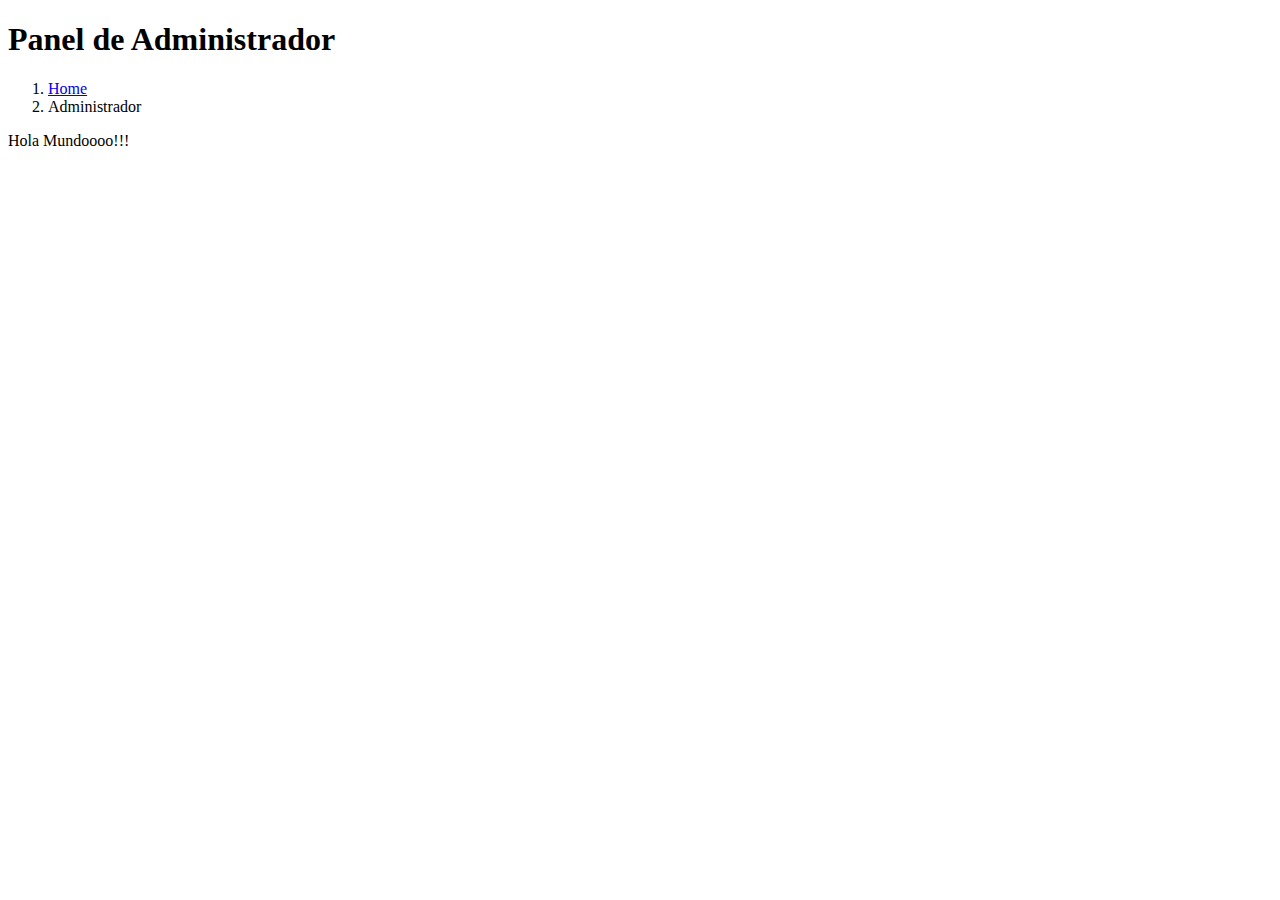
<file: src/main/resources/templates/administrador/home.html>
<!DOCTYPE html>
<html lang="es" xmlns="http://www.thymeLeaf.org"><!--convertir plantilla a thymeLeaf-->

<head th:insert="~{administrador/template_admin.html::head}">
</head>

<body>

	<!-- ======= Header ======= -->
	<div th:insert="~{administrador/template_admin.html::header}"></div>
	<!-- End Header -->

	<main id="main" class="main">

		<div class="pagetitle">
			<h1>Panel de Administrador</h1>
			<nav>
				<ol class="breadcrumb">
					<li class="breadcrumb-item"><a href="index.html">Home</a></li>
					<li class="breadcrumb-item active">Administrador</li>
				</ol>
			</nav>
		</div><!-- End Page Title -->

		<section class="section dashboard">
			<p>Hola Mundoooo!!!</p>
		</section>

	</main><!-- End #main -->

	<!-- ======= Footer ======= -->
	<div th:insert="~{administrador/template_admin.html::footer}"></div>
	<div th:insert="~{administrador/template_admin.html::jsFiles}"></div>
	<!-- End Footer -->



</body>

</html>
</file>
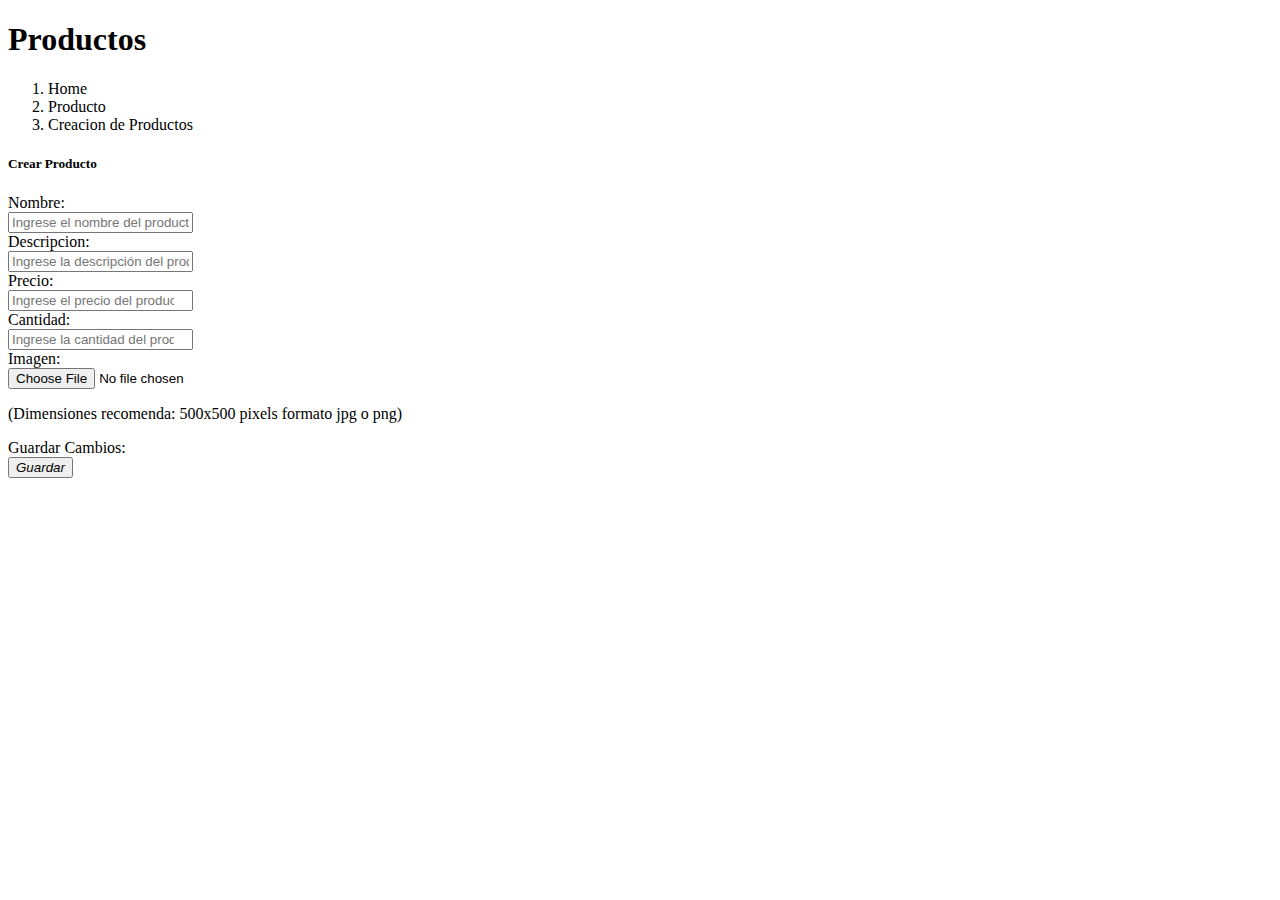
<file: src/main/resources/templates/productos/create.html>
<!DOCTYPE html>
<html lang="es" xmlns="http://www.thymeLeaf.org"><!--convertir plantilla a thymeLeaf-->

<head th:insert="~{administrador/template_admin.html::head}">
</head>

<body>

	<!-- ======= Header ======= -->
	<div th:insert="~{administrador/template_admin.html::header}"></div>
	<!-- End Header -->

	<main id="main" class="main">

		<div class="pagetitle">
			<h1>Productos</h1>

			<nav>
				<ol class="breadcrumb">
					<li class="breadcrumb-item"><a th:href="@{../administrador}">Home</a></li>
					<li class="breadcrumb-item"><a th:href="@{/productos}">Producto</a></li>
					<li class="breadcrumb-item active">Creacion de Productos</li>
				</ol>
			</nav>
		</div><!-- End Page Title -->

		<section class="section dashboard">
			<div class="card">
				<div class="card-body">
					<h5 class="card-title">Crear Producto</h5>

					<form th:action="@{/productos/save}" method="post" enctype="multipart/form-data">
						<div class="row mb-3">
							<label for="inputText" class="col-sm-2 col-form-label">Nombre: </label>
							<div class="col-sm-10">
								<input type="text" class="form-control" id="nombre" name="nombre"
									placeholder="Ingrese el nombre del producto" autocomplete="off" required>
							</div>
						</div>
						<div class="row mb-3">
							<label for="inputText" class="col-sm-2 col-form-label">Descripcion: </label>
							<div class="col-sm-10">
								<input type="text" class="form-control" id="descripion" name="descripion"
									placeholder="Ingrese la descripción del producto" autocomplete="off" required>
							</div>
						</div>
						<div class="row mb-3">
							<label for="inputNumber" class="col-sm-2 col-form-label">Precio: </label>
							<div class="col-sm-10">
								<input type="number" class="form-control" id="precio" name="precio"
									placeholder="Ingrese el precio del producto" autocomplete="off" required>
							</div>
						</div>
						<div class="row mb-3">
							<label for="inputNumber" class="col-sm-2 col-form-label">Cantidad: </label>
							<div class="col-sm-10">
								<input type="number" class="form-control" id="cantidad" name="cantidad"
									placeholder="Ingrese la cantidad del producto" autocomplete="off" required>
							</div>
						</div>
						<div class="row mb-3">
							<label for="inputText" class="col-sm-2 col-form-label">Imagen: </label>

							<div class="col-sm-10">
								<input type="file" class="form-control" id="img" name="img">
								<p> (Dimensiones recomenda: 500x500 pixels formato jpg o png)</p>
							</div>
						</div>
						<div class="row mb-3">
							<label class="col-sm-2 col-form-label"> Guardar Cambios: </label>
							<div class="col-sm-10">
								<button type="submit" class="btn btn-success"><i
										class="bi bi-floppy2">Guardar</i></button>
							</div>
						</div>
					</form>
				</div>
			</div>
		</section>

	</main><!-- End #main -->

	<!-- ======= Footer ======= -->
	<div th:insert="~{administrador/template_admin.html::footer}"></div>

	<div th:insert="~{administrador/template_admin.html::jsFiles}"></div>
	<!-- End Footer -->

</body>

</html>
</file>
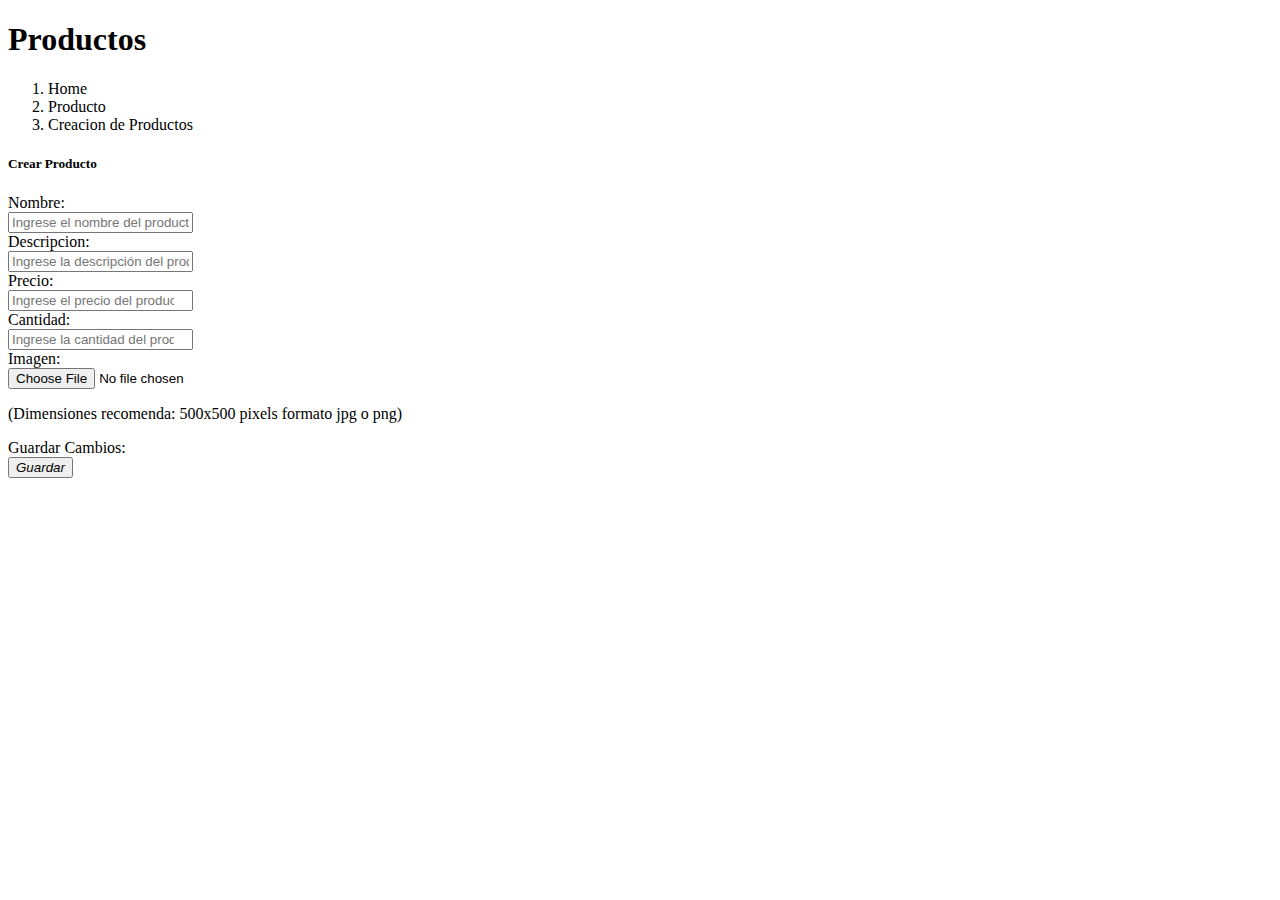
<file: src/main/resources/templates/productos/edit.html>
<!DOCTYPE html>
<html lang="es" xmlns="http://www.thymeLeaf.org"><!--convertir plantilla a thymeLeaf-->

<head th:insert="~{administrador/template_admin.html::head}">
</head>

<body>

	<!-- ======= Header ======= -->
	<div th:insert="~{administrador/template_admin.html::header}"></div>
	<!-- End Header -->

	<main id="main" class="main">

		<div class="pagetitle">
			<h1>Productos</h1>

			<nav>
				<ol class="breadcrumb">
					<li class="breadcrumb-item"><a th:href="@{../administrador}">Home</a></li>
					<li class="breadcrumb-item"><a th:href="@{/productos}">Producto</a></li>
					<li class="breadcrumb-item active">Creacion de Productos</li>
				</ol>
			</nav>
		</div><!-- End Page Title -->

		<section class="section dashboard">
			<div class="card">
				<div class="card-body">
					<h5 class="card-title">Crear Producto</h5>

					<form th:action="@{/productos/update}" method="post" enctype="multipart/form-data">
						<div>
							<input type="hidden" name="id" id="id" th:value="${producto.id}">
						</div>
						<div class="row mb-3">
							<label for="inputText" class="col-sm-2 col-form-label">Nombre: </label>
							<div class="col-sm-10">
								<input type="text" class="form-control" id="nombre" name="nombre"
									placeholder="Ingrese el nombre del producto" autocomplete="off" required
									th:value="${producto.nombre}">
							</div>
						</div>
						<div class="row mb-3">
							<label for="inputText" class="col-sm-2 col-form-label">Descripcion: </label>
							<div class="col-sm-10">
								<input type="text" class="form-control" id="descripion" name="descripion"
									placeholder="Ingrese la descripción del producto" autocomplete="off" required
									th:value="${producto.descripion}">
							</div>
						</div>
						<div class="row mb-3">
							<label for="inputNumber" class="col-sm-2 col-form-label">Precio: </label>
							<div class="col-sm-10">
								<input type="number" class="form-control" id="precio" name="precio"
									placeholder="Ingrese el precio del producto" autocomplete="off" required
									th:value="${producto.precio}">
							</div>
						</div>
						<div class="row mb-3">
							<label for="inputNumber" class="col-sm-2 col-form-label">Cantidad: </label>
							<div class="col-sm-10">
								<input type="number" class="form-control" id="cantidad" name="cantidad"
									placeholder="Ingrese la cantidad del producto" autocomplete="off" required
									th:value="${producto.cantidad}">
							</div>
						</div>
						<div class="row mb-3">
							<label for="inputText" class="col-sm-2 col-form-label">Imagen: </label>

							<div class="col-sm-10">
								<input type="file" class="form-control" id="img" name="img">
								<p> (Dimensiones recomenda: 500x500 pixels formato jpg o png)</p>
							</div>
						</div>
						<div class="row mb-3">
							<label class="col-sm-2 col-form-label"> Guardar Cambios: </label>
							<div class="col-sm-10">
								<button type="submit" class="btn btn-success"><i
										class="bi bi-floppy2">Guardar</i></button>
							</div>
						</div>
					</form>
				</div>
			</div>
		</section>

	</main><!-- End #main -->

	<!-- ======= Footer ======= -->
	<div th:insert="~{administrador/template_admin.html::footer}"></div>

	<div th:insert="~{administrador/template_admin.html::jsFiles}"></div>
	<!-- End Footer -->

</body>

</html>
</file>
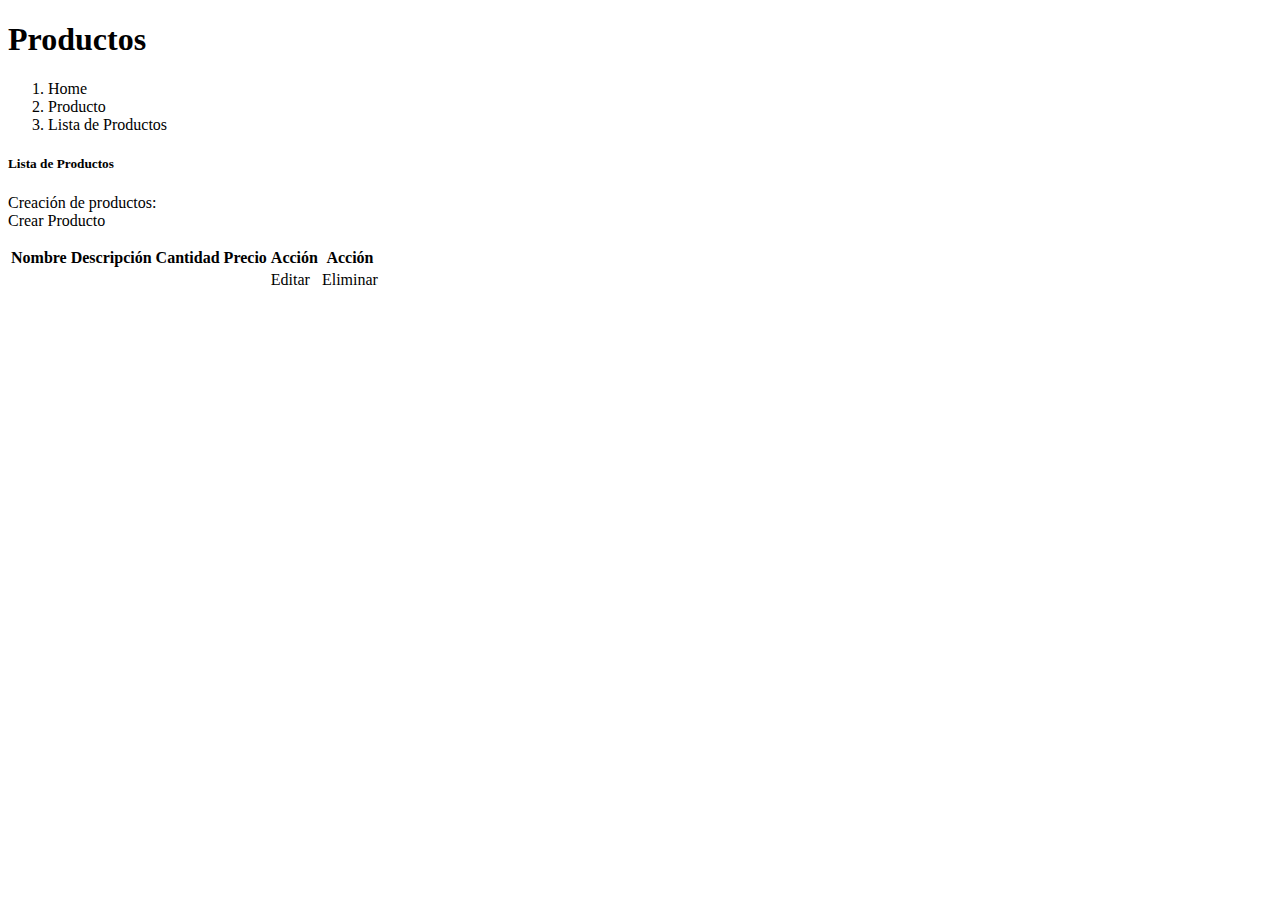
<file: src/main/resources/templates/productos/show.html>
<!DOCTYPE html>
<html lang="es" xmlns="http://www.thymeLeaf.org"><!--convertir plantilla a thymeLeaf-->

<head th:insert="~{administrador/template_admin.html::head}">
</head>

<body>

	<!-- ======= Header ======= -->
	<div th:insert="~{administrador/template_admin.html::header}"></div>
	<!-- End Header -->

	<main id="main" class="main">

		<div class="pagetitle">
			<h1>Productos</h1>

			<nav>
				<ol class="breadcrumb">
					<li class="breadcrumb-item"><a th:href="@{../administrador}">Home</a></li>
					<li class="breadcrumb-item"><a th:href="@{/productos}">Producto</a></li>
					<li class="breadcrumb-item active">Lista de Productos</li>
				</ol>
			</nav>
		</div><!-- End Page Title -->

		<section class="section dashboard">
			<div class="row">
				<div class="col-lg-12">
					<div class="card">
						<div class="card-body">
							<h5 class="card-title">Lista de Productos</h5>
							<p>Creación de productos:
								<br><a class="btn btn-primary" th:href="@{/productos/create}">Crear Producto</a>
							</p>

							<table class="table datatable">
								<thead>
									<tr>
										<th scope="col">Nombre</th>
										<th scope="col">Descripción</th>
										<th scope="col">Cantidad</th>
										<th scope="col">Precio</th>
										<th scope="col">Acción</th>
										<th scope="col">Acción</th>
									</tr>
								</thead>
								<tbody>
									<tr th:each="producto:${productos}">
										<td th:text="${producto.nombre}"></td>
										<td th:text="${producto.descripion}"></td>
										<td th:text="${producto.cantidad}"></td>
										<td
											th:text="${#strings.concat('$', #numbers.formatDecimal(producto.precio, 0, 'POINT', 0, 'POINT'))}">
										</td>
										<td><a title="Editar" class=" btn btn-warning"
												th:href="@{productos/edit/{id} (id=${producto.id})}"><i
													class="bi bi-pencil-square"></i>Editar</a></td>
										<td><a title="Eliminar" class=" btn btn-danger"
												th:href="@{productos/delete/{id} (id=${producto.id})}"><i
													class="bi bi-file-earmark-x"></i>Eliminar</a></td>
									</tr>
								</tbody>
							</table>
						</div>
					</div>
				</div>
			</div>
		</section>

	</main><!-- End #main -->

	<!-- ======= Footer ======= -->
	<div th:insert="~{administrador/template_admin.html::footer}"></div>
	<div th:insert="~{administrador/template_admin.html::jsFiles}"></div>
	<!-- End Footer -->



</body>

</html>
</file>
